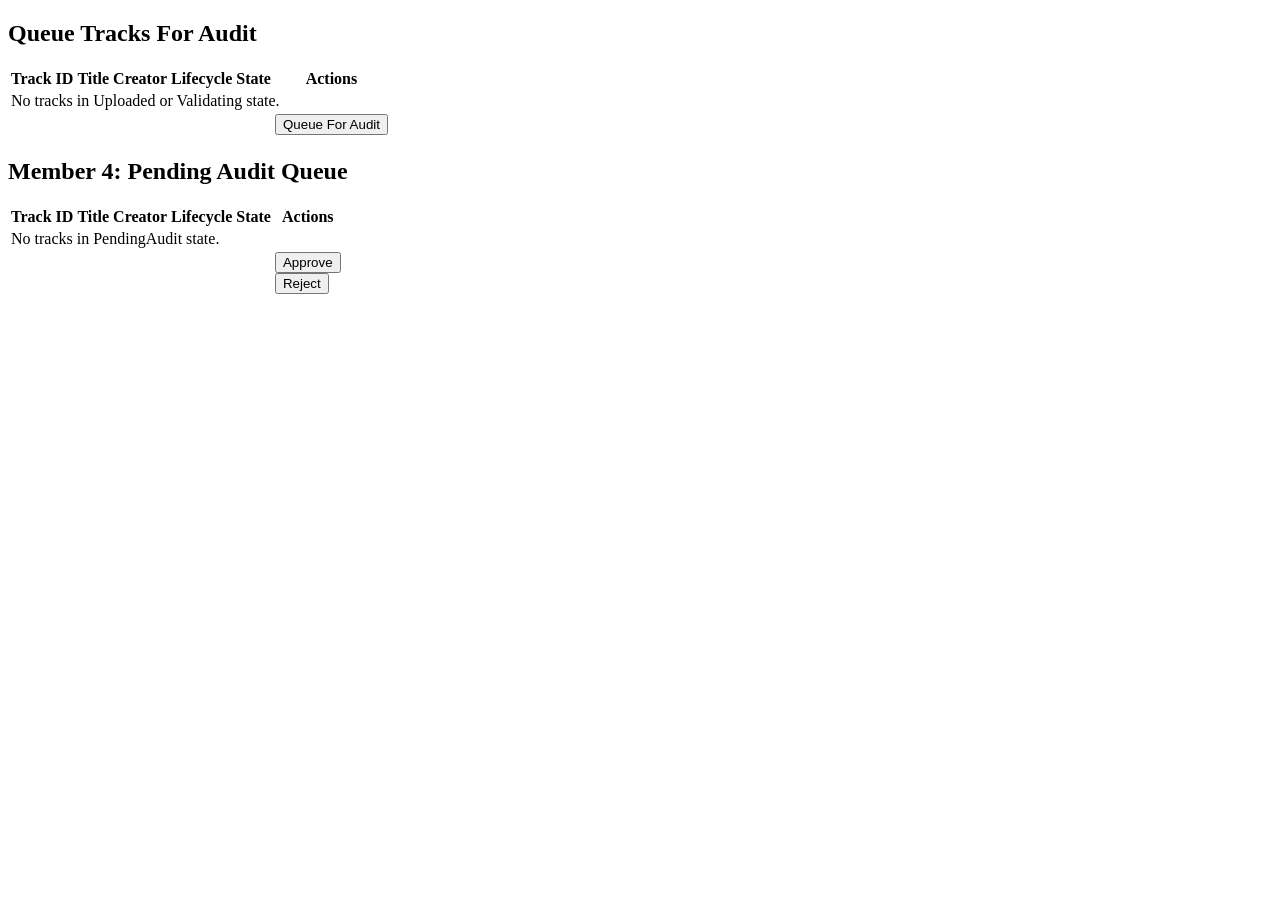
<file: src/main/resources/templates/audit-queue.html>
<!DOCTYPE html>
<html lang="en" xmlns:th="http://www.thymeleaf.org">
<head th:replace="~{fragments/layout :: head('Audit Queue')}"></head>
<body>
<header th:replace="~{fragments/layout :: header('audit')}"></header>

<main class="page">
    <div class="container">
        <p class="notice" th:if="${message}" th:text="${message}"></p>
        <p class="notice error" th:if="${error}" th:text="${error}"></p>
        <section class="card">
            <h2>Queue Tracks For Audit</h2>
            <table class="table">
                <thead>
                <tr>
                    <th>Track ID</th>
                    <th>Title</th>
                    <th>Creator</th>
                    <th>Lifecycle State</th>
                    <th>Actions</th>
                </tr>
                </thead>
                <tbody>
                <tr th:if="${#lists.isEmpty(inboundTracks)}">
                    <td colspan="5">No tracks in Uploaded or Validating state.</td>
                </tr>
                <tr th:each="track : ${inboundTracks}">
                    <td th:text="${track.id}"></td>
                    <td th:text="${track.title}"></td>
                    <td th:text="${track.creator != null ? track.creator.fullName : '-'}"></td>
                    <td><span class="badge" th:text="${track.lifecycleState}"></span></td>
                    <td>
                        <form th:action="@{'/audit-queue/' + ${track.id} + '/queue'}" method="post">
                            <button type="submit">Queue For Audit</button>
                        </form>
                    </td>
                </tr>
                </tbody>
            </table>
        </section>
        <section class="card">
            <h2>Member 4: Pending Audit Queue</h2>
            <table class="table">
                <thead>
                <tr>
                    <th>Track ID</th>
                    <th>Title</th>
                    <th>Creator</th>
                    <th>Lifecycle State</th>
                    <th>Actions</th>
                </tr>
                </thead>
                <tbody>
                <tr th:if="${#lists.isEmpty(pendingTracks)}">
                    <td colspan="5">No tracks in PendingAudit state.</td>
                </tr>
                <tr th:each="track : ${pendingTracks}">
                    <td th:text="${track.id}"></td>
                    <td th:text="${track.title}"></td>
                    <td th:text="${track.creator != null ? track.creator.fullName : '-'}"></td>
                    <td><span class="badge warning" th:text="${track.lifecycleState}"></span></td>
                    <td>
                        <div class="form-row">
                            <form th:action="@{'/audit-queue/' + ${track.id} + '/approve'}" method="post">
                                <button type="submit">Approve</button>
                            </form>
                            <form th:action="@{'/audit-queue/' + ${track.id} + '/reject'}" method="post">
                                <button type="submit" class="secondary">Reject</button>
                            </form>
                        </div>
                    </td>
                </tr>
                </tbody>
            </table>
        </section>
    </div>
</main>

<footer th:replace="~{fragments/layout :: footer}"></footer>
</body>
</html>
</file>
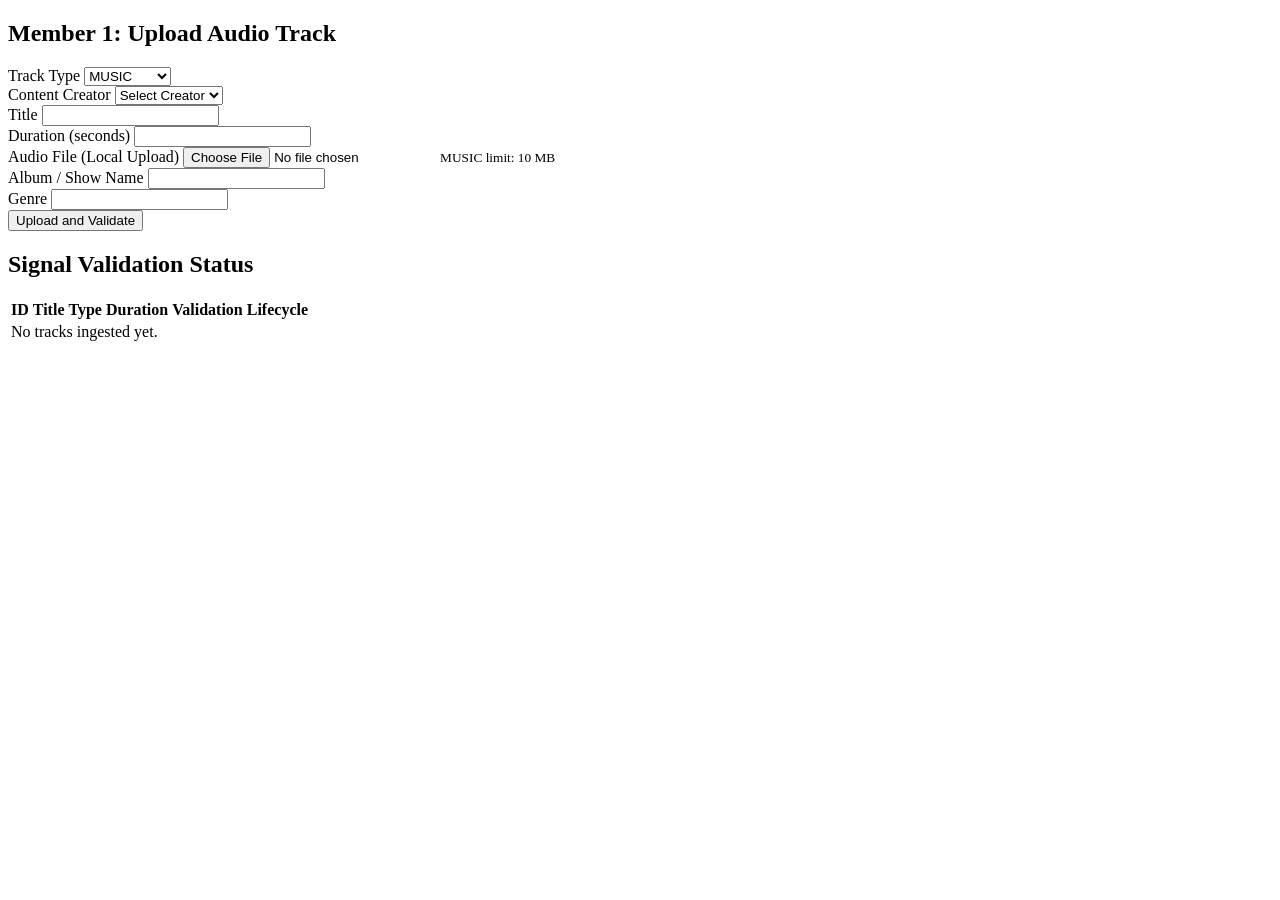
<file: src/main/resources/templates/ingestion-dashboard.html>
<!DOCTYPE html>
<html lang="en" xmlns:th="http://www.thymeleaf.org">
<head th:replace="~{fragments/layout :: head('Ingestion Dashboard')}"></head>
<body>
<header th:replace="~{fragments/layout :: header('ingestion')}"></header>

<main class="page">
    <div class="container grid two">
        <section class="card">
            <h2>Member 1: Upload Audio Track</h2>
            <p class="notice" th:if="${message}" th:text="${message}"></p>
            <p class="notice error" th:if="${error}" th:text="${error}"></p>
            <form id="ingestionForm" th:action="@{/ingestion-dashboard}" th:object="${ingestionForm}" method="post" enctype="multipart/form-data" class="form-grid">
                <div class="form-row">
                    <label>Track Type</label>
                    <select id="trackType" th:field="*{trackType}">
                        <option value="MUSIC">MUSIC</option>
                        <option value="PODCAST">PODCAST</option>
                    </select>
                </div>
                <div class="form-row">
                    <label>Content Creator</label>
                    <select th:field="*{creatorId}" required>
                        <option value="">Select Creator</option>
                        <option th:each="creator : ${creators}" th:value="${creator.id}" th:text="${creator.fullName + ' (#' + creator.id + ')'}"></option>
                    </select>
                </div>
                <div class="form-row">
                    <label>Title</label>
                    <input th:field="*{title}" required />
                </div>
                <div class="form-row">
                    <label>Duration (seconds)</label>
                    <input type="number" min="1" th:field="*{durationSeconds}" required />
                </div>
                <div class="form-row">
                    <label>Audio File (Local Upload)</label>
                    <input id="uploadFile" type="file" th:field="*{uploadFile}" required />
                    <small id="uploadHint" class="hint">MUSIC limit: 10 MB</small>
                    <small id="uploadError" class="error-text" aria-live="polite"></small>
                </div>
                <div class="form-row">
                    <label>Album / Show Name</label>
                    <input th:field="*{albumName}" />
                </div>
                <div class="form-row">
                    <label>Genre</label>
                    <input th:field="*{genre}" />
                </div>
                <button type="submit">Upload and Validate</button>
            </form>
        </section>

        <section class="card">
            <h2>Signal Validation Status</h2>
            <table class="table">
                <thead>
                <tr>
                    <th>ID</th>
                    <th>Title</th>
                    <th>Type</th>
                    <th>Duration</th>
                    <th>Validation</th>
                    <th>Lifecycle</th>
                </tr>
                </thead>
                <tbody>
                <tr th:if="${#lists.isEmpty(tracks)}">
                    <td colspan="6">No tracks ingested yet.</td>
                </tr>
                <tr th:each="track : ${tracks}">
                    <td th:text="${track.id}"></td>
                    <td th:text="${track.title}"></td>
                    <td th:text="${track.class.simpleName}"></td>
                    <td th:text="${track.durationSeconds}"></td>
                    <td>
                        <span class="badge"
                              th:classappend="${track.durationSeconds != null and track.durationSeconds >= 120} ? 'success' : 'warning'"
                              th:text="${track.durationSeconds != null and track.durationSeconds >= 120} ? 'High Quality' : 'Low Quality'"></span>
                    </td>
                    <td th:text="${track.lifecycleState}"></td>
                </tr>
                </tbody>
            </table>
        </section>
    </div>
</main>

<footer th:replace="~{fragments/layout :: footer}"></footer>
<script>
    (function () {
        const MB = 1024 * 1024;
        const limits = {
            MUSIC: 10 * MB,
            PODCAST: 100 * MB
        };

        const form = document.getElementById('ingestionForm');
        const trackType = document.getElementById('trackType');
        const uploadFile = document.getElementById('uploadFile');
        const uploadHint = document.getElementById('uploadHint');
        const uploadError = document.getElementById('uploadError');

        if (!form || !trackType || !uploadFile || !uploadHint || !uploadError) {
            return;
        }

        function updateHint() {
            const isPodcast = trackType.value === 'PODCAST';
            uploadHint.textContent = isPodcast ? 'PODCAST limit: 100 MB' : 'MUSIC limit: 10 MB';
        }

        function validateUploadSize() {
            uploadError.textContent = '';
            const file = uploadFile.files && uploadFile.files[0];
            if (!file) {
                return true;
            }

            const selectedType = trackType.value === 'PODCAST' ? 'PODCAST' : 'MUSIC';
            const maxBytes = limits[selectedType];
            if (file.size > maxBytes) {
                const maxMb = selectedType === 'PODCAST' ? 100 : 10;
                uploadError.textContent = 'Selected file is too large. ' + selectedType + ' allows up to ' + maxMb + ' MB.';
                return false;
            }

            return true;
        }

        trackType.addEventListener('change', function () {
            updateHint();
            validateUploadSize();
        });

        uploadFile.addEventListener('change', validateUploadSize);
        form.addEventListener('submit', function (event) {
            if (!validateUploadSize()) {
                event.preventDefault();
            }
        });

        updateHint();
    })();
</script>
</body>
</html>
</file>
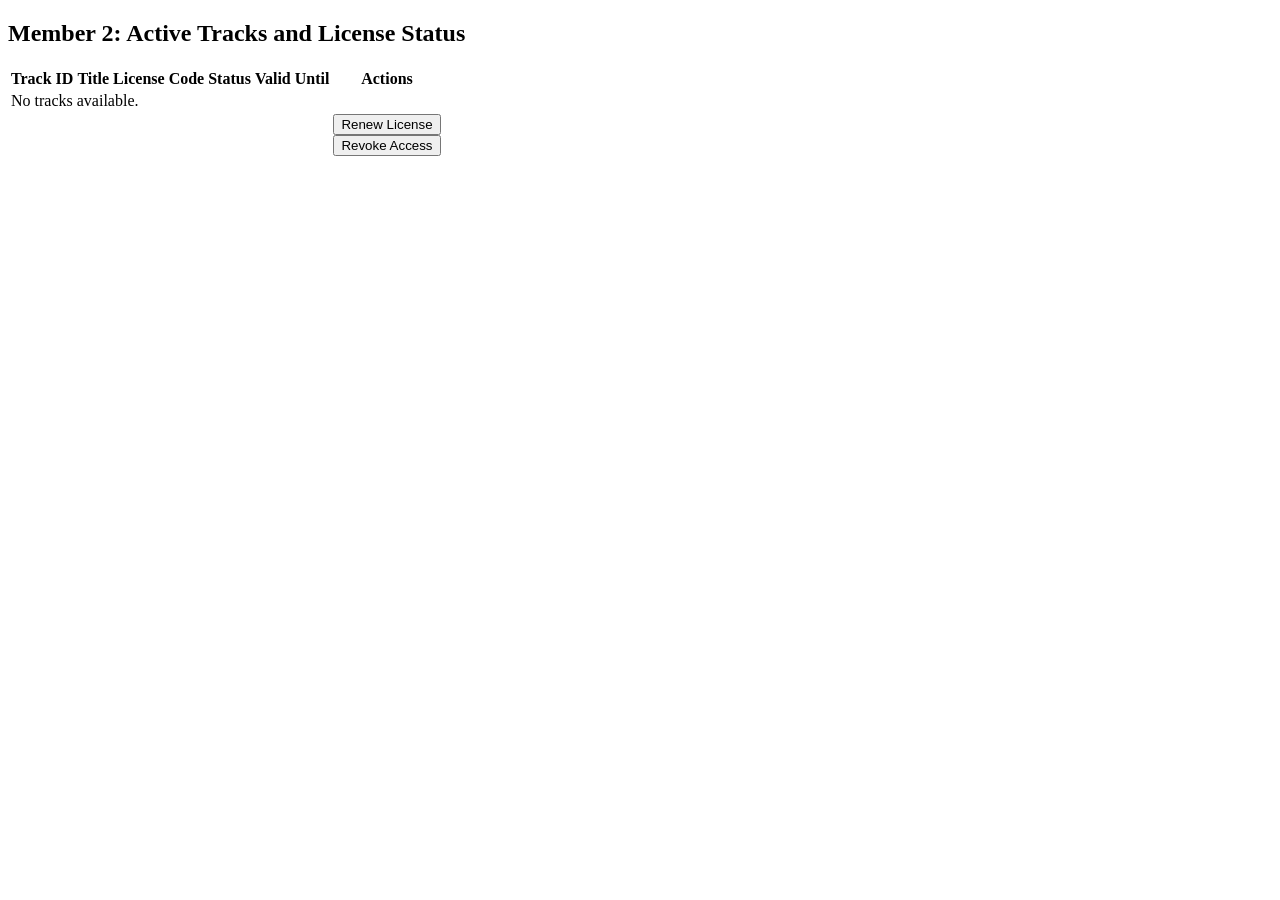
<file: src/main/resources/templates/rights-management.html>
<!DOCTYPE html>
<html lang="en" xmlns:th="http://www.thymeleaf.org">
<head th:replace="~{fragments/layout :: head('Rights Management')}"></head>
<body>
<header th:replace="~{fragments/layout :: header('rights')}"></header>

<main class="page">
    <div class="container">
        <p class="notice" th:if="${message}" th:text="${message}"></p>
        <section class="card">
            <h2>Member 2: Active Tracks and License Status</h2>
            <table class="table">
                <thead>
                <tr>
                    <th>Track ID</th>
                    <th>Title</th>
                    <th>License Code</th>
                    <th>Status</th>
                    <th>Valid Until</th>
                    <th>Actions</th>
                </tr>
                </thead>
                <tbody>
                <tr th:if="${#lists.isEmpty(tracks)}">
                    <td colspan="6">No tracks available.</td>
                </tr>
                <tr th:each="track : ${tracks}">
                    <td th:text="${track.id}"></td>
                    <td th:text="${track.title}"></td>
                    <td th:text="${latestByTrack[track.id] != null ? latestByTrack[track.id].licenseCode : 'N/A'}"></td>
                    <td>
                        <span class="badge"
                              th:classappend="${latestByTrack[track.id] != null and latestByTrack[track.id].effectiveUntil != null and latestByTrack[track.id].effectiveUntil.isAfter(today.minusDays(1))} ? 'success' : 'danger'"
                              th:text="${latestByTrack[track.id] != null and latestByTrack[track.id].effectiveUntil != null and latestByTrack[track.id].effectiveUntil.isAfter(today.minusDays(1))} ? 'Active' : 'Expired / Missing'"></span>
                    </td>
                    <td th:text="${latestByTrack[track.id] != null ? latestByTrack[track.id].effectiveUntil : '-'}"></td>
                    <td>
                        <div class="form-row">
                            <form th:action="@{'/rights-management/' + ${track.id} + '/renew'}" method="post">
                                <button type="submit">Renew License</button>
                            </form>
                            <form th:action="@{'/rights-management/' + ${track.id} + '/revoke'}" method="post">
                                <button type="submit" class="secondary">Revoke Access</button>
                            </form>
                        </div>
                    </td>
                </tr>
                </tbody>
            </table>
        </section>
    </div>
</main>

<footer th:replace="~{fragments/layout :: footer}"></footer>
</body>
</html>
</file>
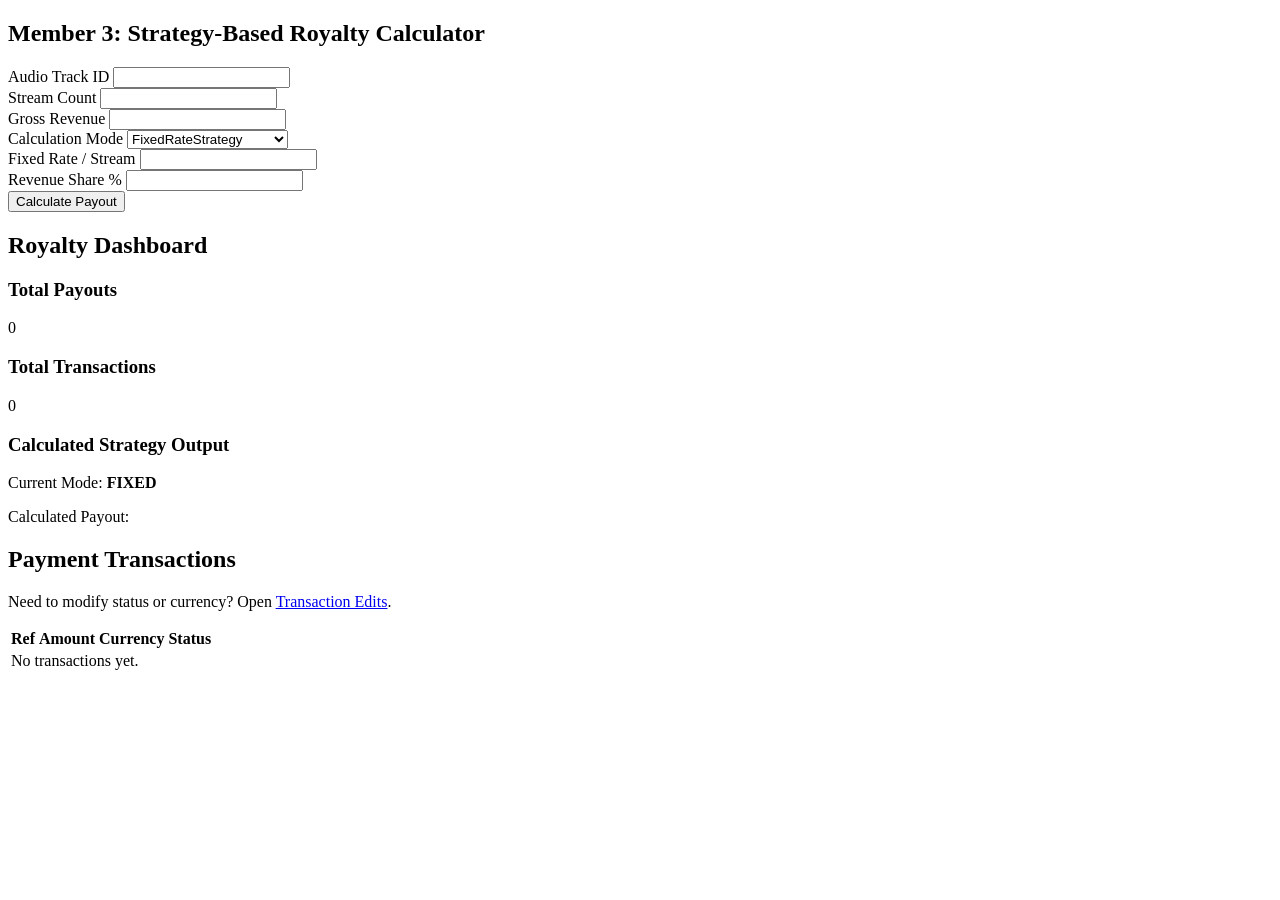
<file: src/main/resources/templates/royalty-report.html>
<!DOCTYPE html>
<html lang="en" xmlns:th="http://www.thymeleaf.org">
<head th:replace="~{fragments/layout :: head('Royalty Report')}"></head>
<body>
<header th:replace="~{fragments/layout :: header('royalty')}"></header>

<main class="page">
    <div class="container grid two">
        <section class="card">
            <h2>Member 3: Strategy-Based Royalty Calculator</h2>
            <p class="notice" th:if="${message}" th:text="${message}"></p>
            <p class="notice error" th:if="${error}" th:text="${error}"></p>
            <form th:action="@{/royalty-report}" th:object="${royaltyForm}" method="post" class="form-grid">
                <div class="form-row">
                    <label>Audio Track ID</label>
                    <input type="number" th:field="*{audioTrackId}" required min="1" />
                </div>
                <div class="form-row">
                    <label>Stream Count</label>
                    <input type="number" th:field="*{streamCount}" required min="0" />
                </div>
                <div class="form-row">
                    <label>Gross Revenue</label>
                    <input type="number" step="0.01" th:field="*{grossRevenue}" required min="0" />
                </div>
                <div class="form-row">
                    <label>Calculation Mode</label>
                    <select th:field="*{mode}">
                        <option value="FIXED">FixedRateStrategy</option>
                        <option value="SHARE">RevenueShareStrategy</option>
                    </select>
                </div>
                <div class="form-row">
                    <label>Fixed Rate / Stream</label>
                    <input type="number" step="0.01" th:field="*{fixedRatePerStream}" min="0" />
                </div>
                <div class="form-row">
                    <label>Revenue Share %</label>
                    <input type="number" step="0.01" th:field="*{revenueSharePercent}" min="0" />
                </div>
                <button type="submit">Calculate Payout</button>
            </form>
        </section>

        <section class="card">
            <h2>Royalty Dashboard</h2>
            <div class="grid">
                <div class="card">
                    <h3>Total Payouts</h3>
                    <p th:text="${totalPaid}">0</p>
                </div>
                <div class="card">
                    <h3>Total Transactions</h3>
                    <p th:text="${transactionCount}">0</p>
                </div>
                <div class="card">
                    <h3>Calculated Strategy Output</h3>
                    <p>Current Mode: <strong th:text="${royaltyForm.mode}">FIXED</strong></p>
                    <p>Calculated Payout: <strong th:text="${calculatedPayout != null ? calculatedPayout : 'Run calculation'}"></strong></p>
                </div>
            </div>
        </section>
    </div>

    <div class="container">
        <section class="card">
            <h2>Payment Transactions</h2>
            <p class="hint">Need to modify status or currency? Open <a href="/transaction-edits">Transaction Edits</a>.</p>
            <table class="table">
                <thead>
                <tr>
                    <th>Ref</th>
                    <th>Amount</th>
                    <th>Currency</th>
                    <th>Status</th>
                </tr>
                </thead>
                <tbody>
                <tr th:if="${#lists.isEmpty(transactions)}">
                    <td colspan="4">No transactions yet.</td>
                </tr>
                <tr th:each="tx : ${transactions}">
                    <td th:text="${tx.transactionRef}"></td>
                    <td th:text="${tx.amount}"></td>
                    <td th:text="${tx.currency}"></td>
                    <td th:text="${tx.status}"></td>
                </tr>
                </tbody>
            </table>
        </section>
    </div>
</main>

<footer th:replace="~{fragments/layout :: footer}"></footer>
</body>
</html>
</file>
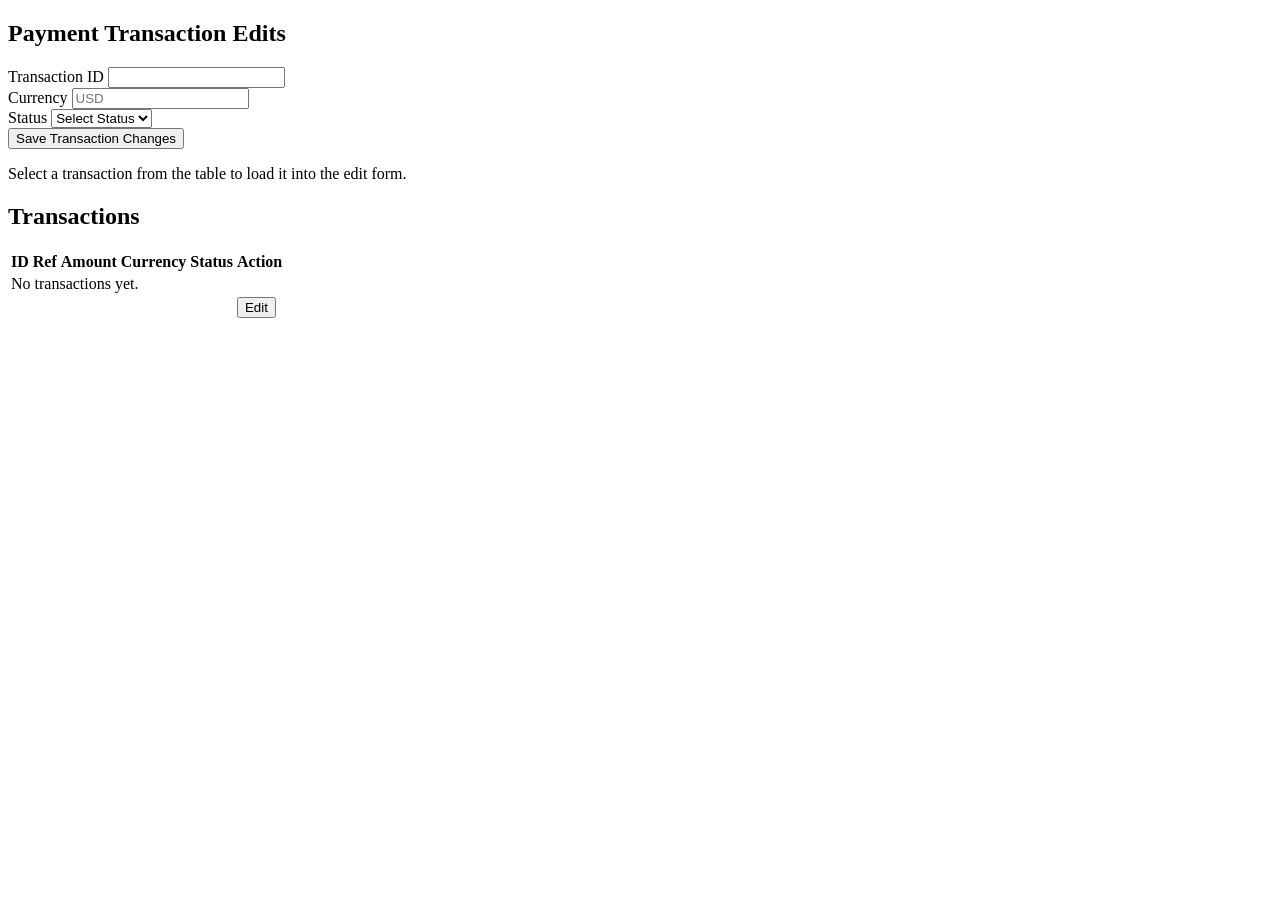
<file: src/main/resources/templates/transaction-edits.html>
<!DOCTYPE html>
<html lang="en" xmlns:th="http://www.thymeleaf.org">
<head th:replace="~{fragments/layout :: head('Transaction Edits')}"></head>
<body>
<header th:replace="~{fragments/layout :: header('transactions')}"></header>

<main class="page">
    <div class="container grid two">
        <section class="card">
            <h2>Payment Transaction Edits</h2>
            <p class="notice" th:if="${message}" th:text="${message}"></p>
            <p class="notice error" th:if="${error}" th:text="${error}"></p>

            <form th:action="@{/transaction-edits/update}" th:object="${editForm}" method="post" class="form-grid">
                <div class="form-row">
                    <label>Transaction ID</label>
                    <input type="number" th:field="*{transactionId}" readonly required />
                </div>
                <div class="form-row">
                    <label>Currency</label>
                    <input th:field="*{currency}" maxlength="3" placeholder="USD" required />
                </div>
                <div class="form-row">
                    <label>Status</label>
                    <select th:field="*{status}" required>
                        <option value="">Select Status</option>
                        <option th:each="s : ${statuses}" th:value="${s}" th:text="${s}"></option>
                    </select>
                </div>
                <button type="submit">Save Transaction Changes</button>
            </form>
            <p class="hint">Select a transaction from the table to load it into the edit form.</p>
        </section>

        <section class="card">
            <h2>Transactions</h2>
            <table class="table">
                <thead>
                <tr>
                    <th>ID</th>
                    <th>Ref</th>
                    <th>Amount</th>
                    <th>Currency</th>
                    <th>Status</th>
                    <th>Action</th>
                </tr>
                </thead>
                <tbody>
                <tr th:if="${#lists.isEmpty(transactions)}">
                    <td colspan="6">No transactions yet.</td>
                </tr>
                <tr th:each="tx : ${transactions}">
                    <td th:text="${tx.id}"></td>
                    <td th:text="${tx.transactionRef}"></td>
                    <td th:text="${tx.amount}"></td>
                    <td th:text="${tx.currency}"></td>
                    <td th:text="${tx.status}"></td>
                    <td>
                        <form th:action="@{/transaction-edits/select}" method="post">
                            <input type="hidden" name="transactionId" th:value="${tx.id}" />
                            <button type="submit" class="secondary">Edit</button>
                        </form>
                    </td>
                </tr>
                </tbody>
            </table>
        </section>
    </div>
</main>

<footer th:replace="~{fragments/layout :: footer}"></footer>
</body>
</html>
</file>
